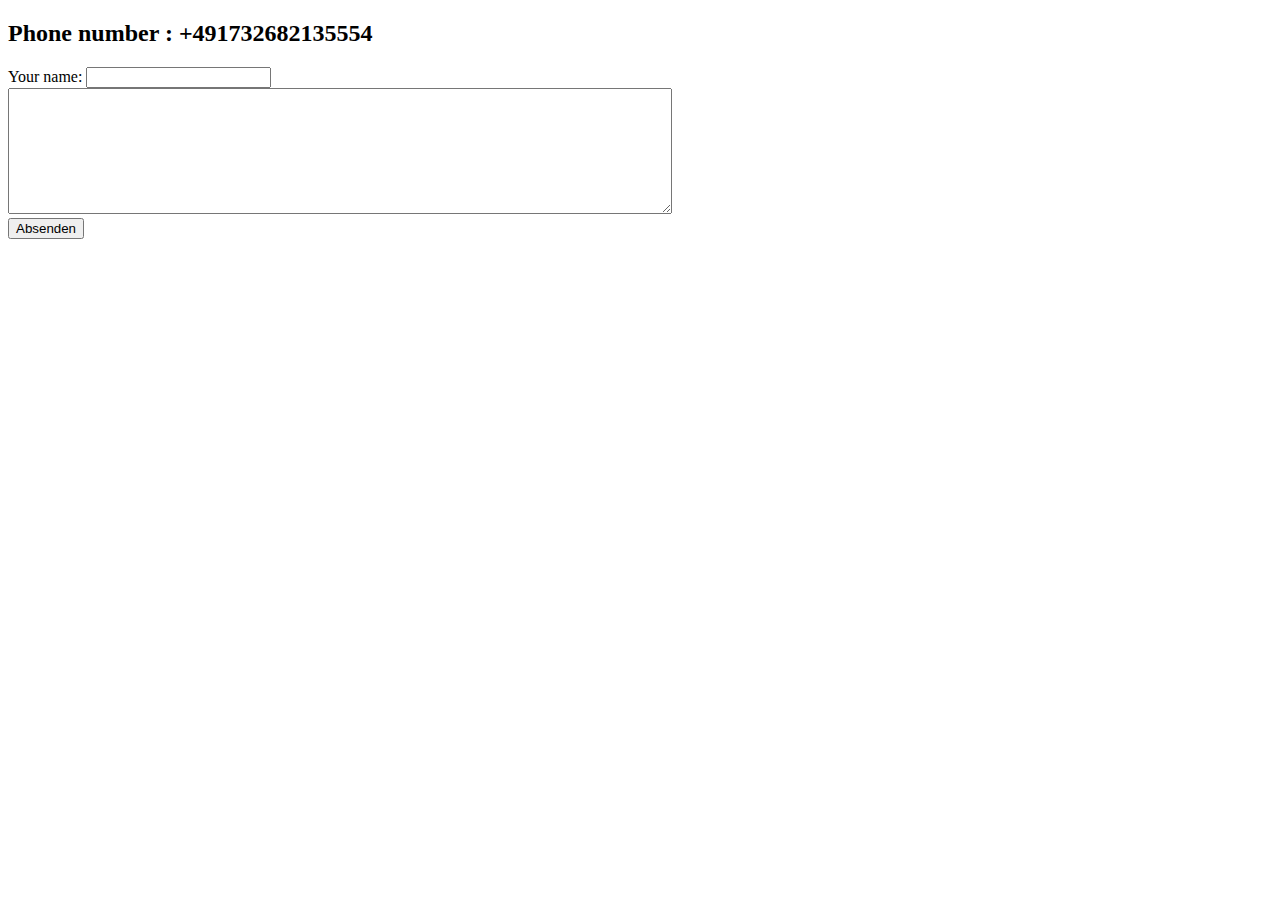
<file: contact-me.html>
<!DOCTYPE html>
<html lang="en" dir="ltr">
  <head>
    <meta charset="utf-8">
    <title>ContactMe</title>
  </head>
  <body>
    <h2>Phone number : +491732682135554</h2>
<form class="" action="mailto:julian.bick@googlemail.com" method="post">
  <label>Your name: </label>
  <input type="text" name="Name:" value="">
  <br>
  <textarea name="Textnachricht:" rows="8" cols="80"></textarea><br>
  <input type="submit" name="" value="Absenden">
  <a href="hobbies.html"></a>

</form>
  </body>
</html>
</file>
